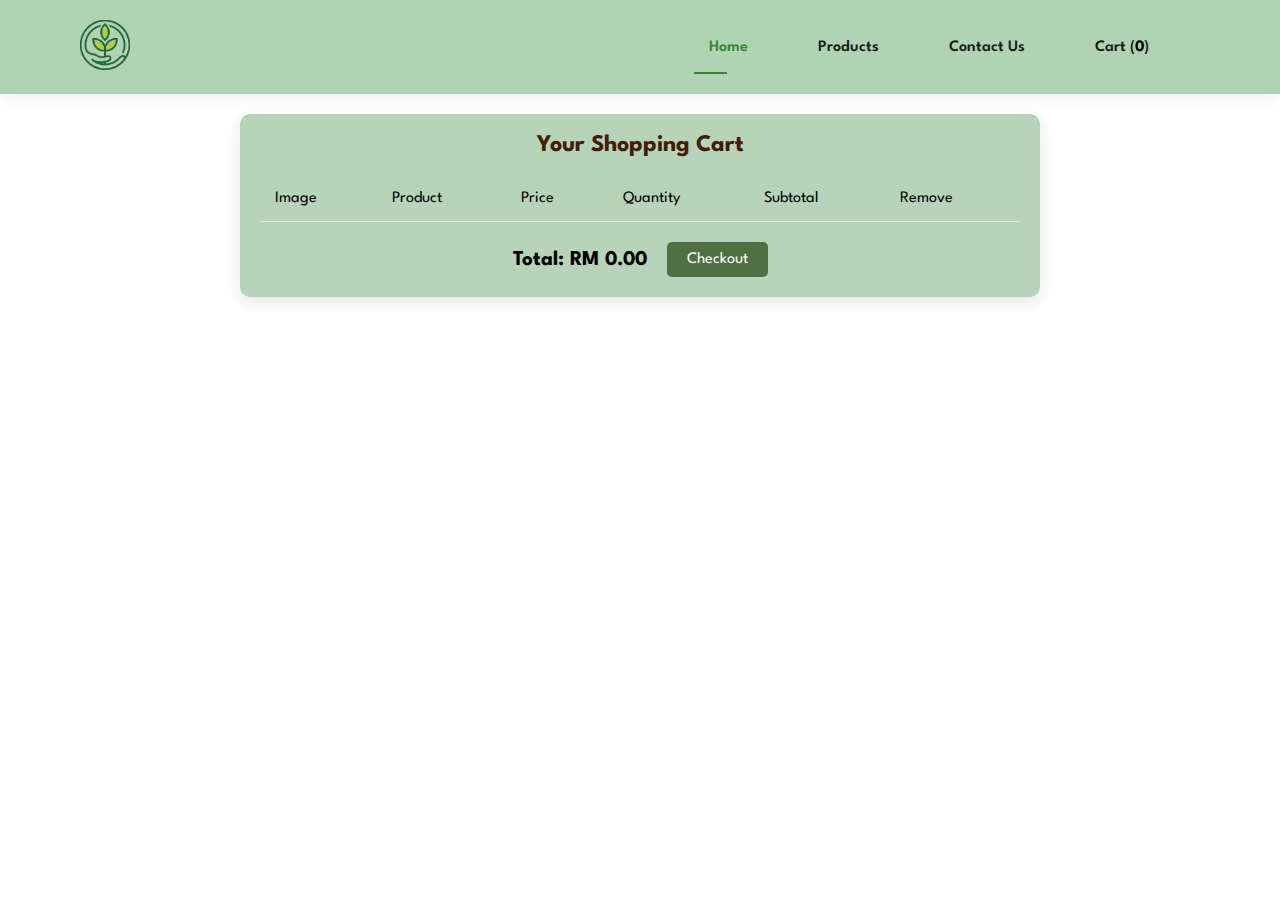
<file: cart.html>
<!DOCTYPE html>
<html lang="en">
<head>
    <meta charset="UTF-8">
    <meta name="viewport" content="width=device-width, initial-scale=1.0">
    <title>Ecobin Shopping Cart</title>
    <link rel="stylesheet" href="style.css">
    <link rel="stylesheet" href="https://pro.fontawesome.com/releases/v5.10.0/css/all.css"/>

</head>
<body>
    <section id="header">
        <a href="index.html"><img src="images/logo.png" width="50" class="logo" alt=""></a>
        <div>
            <ul id="navbar">
                <li><a class="active" href="index.html">Home</a></li>

                <li class="dropdown">
                <a href="products.html" class="dropbtn">Products</a>
                <div class="dropdown-content">
                    <a href="products.html?collection=All Products">All Products</a>
                    <a href="homebins.html">Home Bins</a>
                    <a href="corporatebins.html">Corporate Bins</a>
                    <a href="outdoorbins.html">Outdoor Bins</a>
                </div>
                </li>
                <li><a href="contact.html">Contact Us</a></li>
                <li><a href="cart.html">Cart (<span id="cart-count">0</span>)</a></li>
                <a href="#" id="close"><i class="far fa-times"></i></a>
            </ul>
        </div>
        <div id="mobile">
            <i id="bar" class="fas fa-outdent"></i>
        </div>
    </section>

    <section id="cart" class="section-p1">
        <h2>Your Shopping Cart</h2>
        <table width="100%">
            <thead>
                <tr>
                    <td>Image</td>
                    <td>Product</td>
                    <td>Price</td>
                    <td>Quantity</td>
                    <td>Subtotal</td>
                    <td>Remove</td>
                </tr>
            </thead>
            <tbody id="cart-items">
                <!-- Cart items will be dynamically added here -->
            </tbody>
        </table>
        <div id="cart-total">
            <div style="display: flex; justify-content: space-between; align-items: center;">
                <h3>Total: RM <span id="total-price">0</span></h3>
                <button id="checkout-button" onclick="checkout()">Checkout</button>
            </div>
        </div>
    </section>

    <script src="script.js"></script>

</body>
</html>
</file>
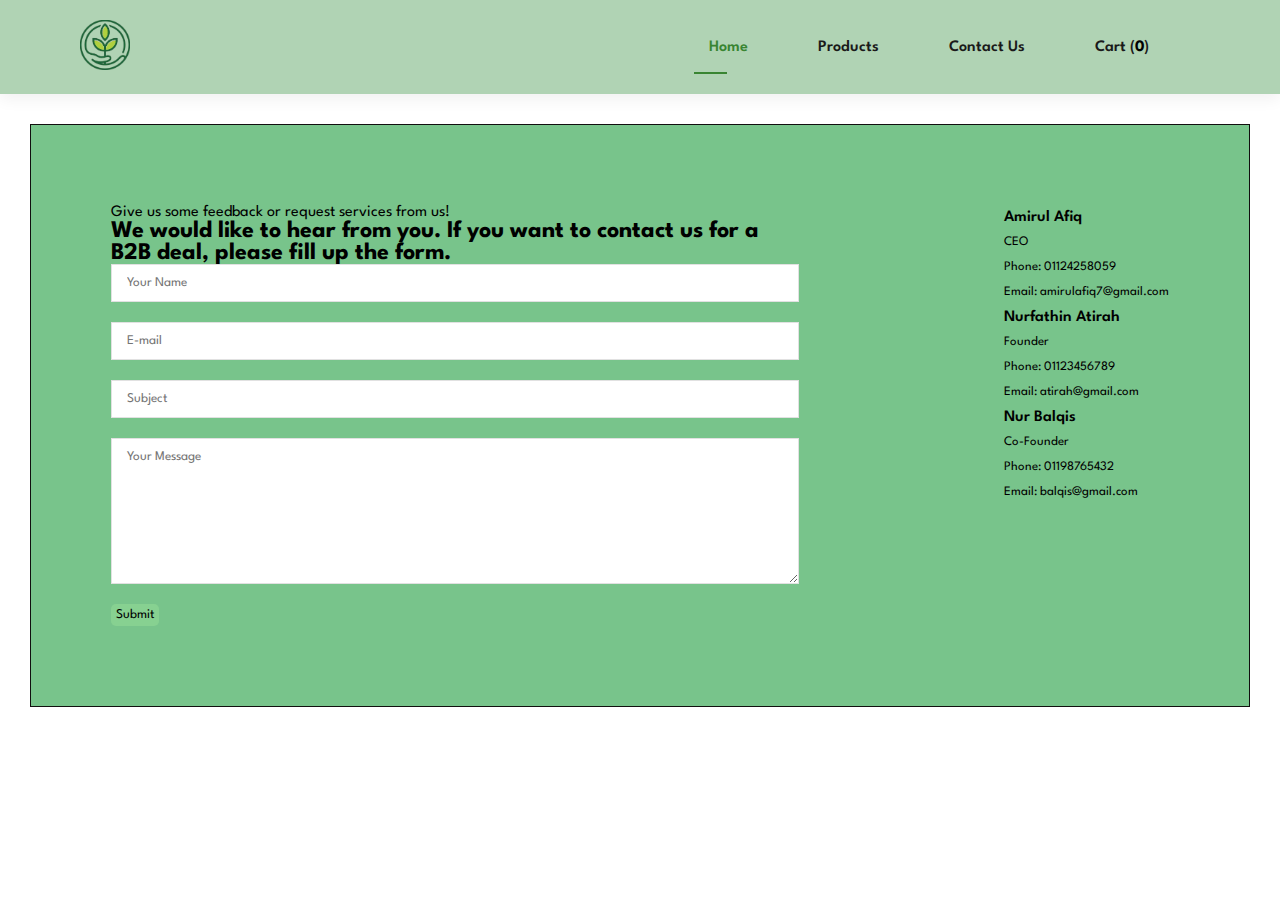
<file: contact.html>
<!DOCTYPE html>
<html lang="en">
<head>
    <meta charset="UTF-8">
    <meta name="viewport" content="width=device-width, initial-scale=1.0">
    <title>Ecobin Contact Us</title>
    <link rel="stylesheet" href="style.css">
    <link rel="stylesheet" href="https://pro.fontawesome.com/releases/v5.10.0/css/all.css"/>

</head>
<body>  

    <!-- Navigation Bar -->
    <section id="header">
        <a href="index.html"><img src="images/logo.png" width="50" class="logo" alt=""></a>
        <div>
            <ul id="navbar">
                <li><a class="active" href="index.html">Home</a></li>

                <li class="dropdown">
                <a href="products.html" class="dropbtn">Products</a>
                <div class="dropdown-content">
                    <a href="products.html?collection=All Products">All Products</a>
                    <a href="homebins.html">Home Bins</a>
                    <a href="corporatebins.html">Corporate Bins</a>
                    <a href="outdoorbins.html">Outdoor Bins</a>
                </div>
                </li>
                <li><a href="contact.html">Contact Us</a></li>
                <li><a href="cart.html">Cart (<span id="cart-count">0</span>)</a></li>
                <a href="#" id="close"><i class="far fa-times"></i></a>
            </ul>
        </div>
        <div id="mobile">
            <i id="bar" class="fas fa-outdent"></i>
        </div>
    </section>

    <section id="form-details">
        <form id="contact-form" onsubmit="return validateForm()">
            <span>Give us some feedback or request services from us!</span>
            <h2>We would like to hear from you. If you want to contact us for a B2B deal, please fill up the form.</h2>
            <input type="text" id="name" placeholder="Your Name" required>
            <input type="email" id="email" placeholder="E-mail" required>
            <input type="text" id="subject" placeholder="Subject" required>
            <textarea id="message" cols="30" rows="10" placeholder="Your Message" required></textarea>
            <button class="normal" type="submit">Submit</button>
        </form>
        <div class="people">
            <div>
                <p><span>Amirul Afiq</span> CEO<br>Phone: 01124258059<br>Email: amirulafiq7@gmail.com</p>
            </div>
            <div>
                <p><span>Nurfathin Atirah </span> Founder<br>Phone: 01123456789<br>Email: atirah@gmail.com</p>
            </div>
            <div>
                <p><span>Nur Balqis</span> Co-Founder<br>Phone: 01198765432<br>Email: balqis@gmail.com</p>
            </div>
        </div>
    </section>

    <script src="script.js"></script>
    <script src="scriptAJAX.js"></script>
</body>
</html>
</file>
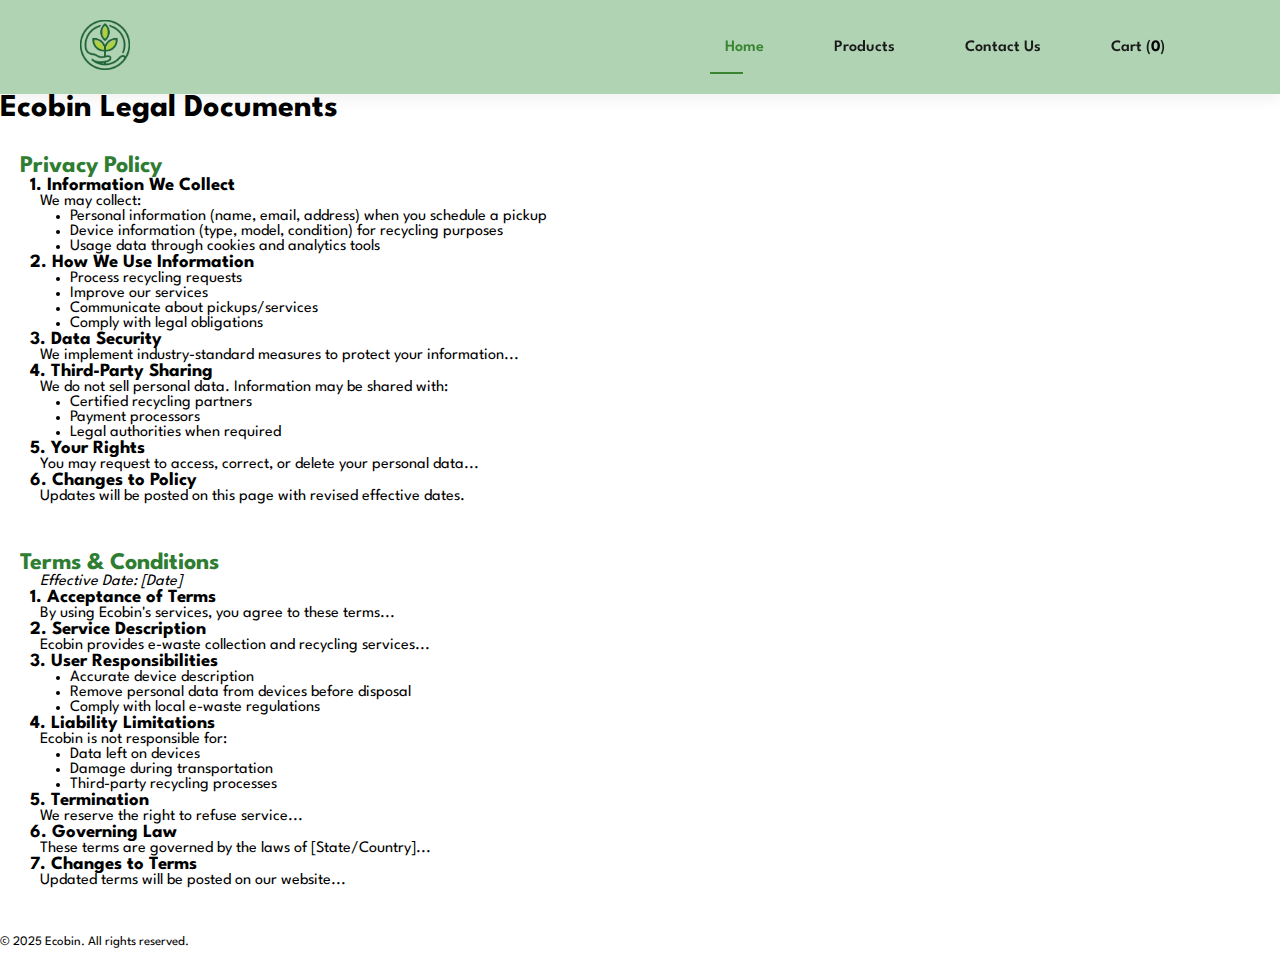
<file: terms.html>
<!DOCTYPE html>
<html lang="en">
<head>
    <meta charset="UTF-8">
    <link rel="stylesheet" href="style.css">
    <title>Ecobin - Legal Documents</title>
</head>
<body>

    <section id="header">
        <a href="index.html"><img src="images/logo.png" width="50" class="logo" alt=""></a>
        <div>
            <ul id="navbar">
                <li><a class="active" href="index.html">Home</a></li>

                <li class="dropdown">
                <a href="products.html" class="dropbtn">Products</a>
                <div class="dropdown-content">
                    <a href="products.html?collection=All Products">All Products</a>
                    <a href="homebins.html">Home Bins</a>
                    <a href="corporatebins.html">Corporate Bins</a>
                    <a href="outdoorbins.html">Outdoor Bins</a>
                </div>
                </li>
                <li><a href="contact.html">Contact Us</a></li>
                <li><a href="cart.html">Cart (<span id="cart-count">0</span>)</a></li>
                <a href="#" id="close"><i class="far fa-times"></i></a>
            </ul>
        </div>
        <div id="mobile">
            <i id="bar" class="fas fa-outdent"></i>
        </div>
    </section>

    <h1>Ecobin Legal Documents</h1>

    <!-- Privacy Policy Section -->
    <section class="legal">
        <h2>Privacy Policy</h2>
        

        <h3>1. Information We Collect</h3>
        <p>We may collect:</p>
        <ul>
            <li>Personal information (name, email, address) when you schedule a pickup</li>
            <li>Device information (type, model, condition) for recycling purposes</li>
            <li>Usage data through cookies and analytics tools</li>
        </ul>

        <h3>2. How We Use Information</h3>
        <ul>
            <li>Process recycling requests</li>
            <li>Improve our services</li>
            <li>Communicate about pickups/services</li>
            <li>Comply with legal obligations</li>
        </ul>

        <h3>3. Data Security</h3>
        <p>We implement industry-standard measures to protect your information...</p>

        <h3>4. Third-Party Sharing</h3>
        <p>We do not sell personal data. Information may be shared with:</p>
        <ul>
            <li>Certified recycling partners</li>
            <li>Payment processors</li>
            <li>Legal authorities when required</li>
        </ul>

        <h3>5. Your Rights</h3>
        <p>You may request to access, correct, or delete your personal data...</p>

        <h3>6. Changes to Policy</h3>
        <p>Updates will be posted on this page with revised effective dates.</p>
    </section>

    <!-- Terms & Conditions Section -->
    <section class="legal">
        <h2>Terms & Conditions</h2>
        
        <p><em>Effective Date: [Date]</em></p>

        <h3>1. Acceptance of Terms</h3>
        <p>By using Ecobin's services, you agree to these terms...</p>

        <h3>2. Service Description</h3>
        <p>Ecobin provides e-waste collection and recycling services...</p>

        <h3>3. User Responsibilities</h3>
        <ul>
            <li>Accurate device description</li>
            <li>Remove personal data from devices before disposal</li>
            <li>Comply with local e-waste regulations</li>
        </ul>

        <h3>4. Liability Limitations</h3>
        <p>Ecobin is not responsible for:</p>
        <ul>
            <li>Data left on devices</li>
            <li>Damage during transportation</li>
            <li>Third-party recycling processes</li>
        </ul>

        <h3>5. Termination</h3>
        <p>We reserve the right to refuse service...</p>

        <h3>6. Governing Law</h3>
        <p>These terms are governed by the laws of [State/Country]...</p>

        <h3>7. Changes to Terms</h3>
        <p>Updated terms will be posted on our website...</p>
    </section>

    <footer>
        <p>© 2025 Ecobin. All rights reserved.</p>
    </footer>
</body>
</html>
</file>
<file: style.css>
@import url('https://fonts.googleapis.com/css2?family=Spartan:wght@100;200;300;400;500;600;700;800;900&display=swap');

html {
    scroll-behavior: smooth;
}

* {
    margin: 0;
    padding: 0;
    box-sizing: border-box;
    font-family: 'Spartan',sans-serif;
}

#header {
    display: flex;
    align-items: center;
    justify-content: space-between;
    padding: 20px 80px;
    background: #b0d3b4;
    box-shadow: 0 5px 15px rgba(0, 0, 0, 0.06);
    z-index: 999;
    position: sticky;
    top: 0;
}

#navbar {
    display: flex;
    align-items: center;
    justify-content: center;
}

#navbar li {
    list-style: none;
    padding: 0 20px;
    position: relative;
}

#navbar li a {
    text-decoration: none;
    font-size: 16px;
    font-weight: 600;
    color: #1a1a1a;
}

#navbar li a:hover,
#navbar li a.active {
    color: #398532;
}

#cart-count {
    color:#000000;
}

#navbar li a:hover::after,
#navbar li a.active::after {
    content: "";
    width: 30%;
    height: 2px;
    background: #398532;
    position: absolute;
    bottom: -4px;
    left: 20px;
}

/* Style for the dropdown menu under Products */
#navbar .dropdown-content {
    position: absolute;
    background-color: #b7d3ba;
    min-width: 160px;
    z-index: 1;
    box-shadow: 0px 8px 16px rgba(0, 0, 0, 0.2);
    list-style-type: none;
    padding: 10px;
    margin-top: 15px;
    opacity: 0;
    visibility: hidden;
    transition: opacity 0.5s ease, visibility 0.5s ease; /* Smooth fade */
}

#navbar li:hover .dropdown-content {
    opacity: 1;
    visibility: visible;
}

#navbar li a {
    text-decoration: none;
    padding: 15px;
    display: inline-block;
}

#navbar .dropdown-content a:hover {
    background-color: #ddd;
}

.legal {
    margin-bottom: 3rem;
}

.legal h2 {
    color: #2E7D32;
    margin-left: 20px;
    margin-top: 2rem;
}

.legal h3 {
    color: #000000; 
    margin-left: 30px;
}

.legal p {
    margin-left: 40px;
}

.legal ul {
    margin-left: 70px;
}

#mobile {
    display: none;
}

#hero {
    background-image: url(images/frontimage.png);
    width: 100%;
    height: 90vh;
    background-size: cover;
    background-position: top 25% right 0;
    padding: 0 80px;
    display: flex;
    flex-direction: column;
    align-items: flex-start;
    justify-content: center;
}

#hero #best-selling-btn {
    background-color: #337038; 
    color: white; 
    padding: 12px 24px; 
    border: none; 
    border-radius: 5px;
    font-size: 20px; 
    font-weight: bold; 
    cursor: pointer; 
    margin-top: 20px;  
}

#hero #best-seller-btn:hover {
    background-color: #3e833e; 
    transition: background-color 0.3s ease;
}

#hero h4 {
    text-decoration: underline;
    text-decoration-color: rgb(16, 80, 19);
    text-decoration-thickness: 4.5px; 
    font-size: 40px;
    padding-bottom: 15px;
}

#hero h2 {
    text-shadow: 2px 2px #000000;
    color: rgb(58, 145, 41);
}

#hero h1 {
    color: rgb(250, 223, 201);
}


#product1 {
    background: #dae7d6;
    padding-top: 40px;
    text-align: center;
}

#product1 .pro-container {
    display: flex;
    justify-content: center;
    padding-top: 20px;
    gap: 30px;
    flex-wrap: wrap;
}

#product1 .pro {
    width: 20%;
    min-width: 250px;
    padding: 10px 12px;
    border: 1px solid rgb(179, 211, 176);
    border-radius: 25px;
    cursor: pointer;
    box-shadow: 20px 20px 30px rgba(0, 0, 0, 0.02);
    margin: 15px 0;
    position: relative;
}

#product1 .pro img {
    border-radius: 25px;
    width: 100%;
}

#product1 .pro .des {
    padding: 10px 0;
}


.add-to-cart {
    background-color: #78c48b;
    color: #fff;
    padding: 10px 20px;
    border: none;
    border-radius: 50px;
    cursor: pointer;
    text-decoration: none;
    font-weight: 400;
  
}

.add-to-cart:hover {
    background-color: #3ca02f;
}


#form-details {
    display: flex;
    background: #78c48b;
    justify-content: space-between;
    margin: 30px;
    padding: 80px;
    border: 1px solid #110f0f;
}

#form-details form {
    width: 65%;
    display: flex;
    flex-direction: column;
    align-items: flex-start;
}

#form-details form input,
#form-details form textarea {
    width: 100%;
    padding: 12px 15px;
    outline: none;
    margin-bottom: 20px;
    border:  1px solid #e1e1e1;
}

#form-details form button {
    background-color: #87d191;
    color: #000000;
    padding: 5px;
    border-radius: 5px;
}

#form-details .people div p {
    margin: 0;
    font-size: 13px;
    line-height: 25px;
}

#form-details .people div span {
    display: block;
    color: #000;
    font-size: 16px;
    font-weight: 600;
}

#page-header {
    width: 100%;
    height: 10vh;
    box-shadow: 0 5px 15px rgba(0, 0, 0, 0.06);
    display: flex;
    justify-content: center;
    text-align: center;
    flex-direction: column;
    padding: 14px;
}


@media (max-width: 799px) {
    .section-p1 {
        padding: 40px 40px;
    } 

    #navbar {
        display: flex;
        flex-direction: column;
        align-items: flex-start;
        justify-content: flex-start;
        position: fixed;
        top: 0;
        right: -300px;
        height: 100vh;
        width: 300px;
        background-color: #E3E6F3;
        box-shadow: 0 40px 60px rgba(0, 0, 0, 0.1);
        padding: 80px 0 0 10px;
        transition: 0.3s;
    }

    #navbar.active {
        right: 0px;
    }

    #navbar li {
        margin-bottom: 25px;
    }

    #mobile {
        display: flex;
        align-items: center;
    }

    #mobile i {
        color: #1a1a1a;
        font-size: 24px;
        padding-left: 20px;
    }

    #close {
        display: initial;
        position: absolute;
        top: 30px;
        left: 30px;
        color: #222;
        font-size: 24px;
    }

    #lg-bag {
        display: none;
    }

    #hero {
        height: 70vh;
        padding: 0 80px;
        background-position: top 30% right 30%;
    }

    #feature {
        justify-content: center;
    }

    #feature .fe-box {
        margin: 15px 15px;
    }

    #product1 .pro-container {
        justify-content: center;
    }

    #product1 .pro {
        margin: 15px;
    }

    #banner {
        height: 20vh;
    }

    #sm-banner .banner-box {
        min-height: 100%;
        height: 30vh;
    }

    #banner3 {
        padding: 0 40px;
    }

    #banner3 .banner-box {
        width: 28%;
    }

    #newsletter .form {
        width: 70%;
    }

    /* Contact Page */
    #form-details {
        padding: 40px;
    }

    #form-details form {
        width: 50%;
    }
}

.notification {
    position: fixed;
    top: 20px;
    right: 20px;
    background-color: #b1c2a9;
    color: #fff;
    padding: 10px 20px;
    border-radius: 5px;
    z-index: 1000;
    transition: opacity 0.5s ease;
}


#cart {
    padding: 20px;
    background-color: #85533e;
    border-radius: 10px;
    box-shadow: 0 5px 15px rgba(0, 0, 0, 0.1);
}

#cart h2 {
    text-align: center;
    margin-bottom: 20px;
    color: #441e04;
}

table {
    width: 100%;
    border-collapse: collapse;
}

table th, table td {
    padding: 15px;
    text-align: left;
    border-bottom: 1px solid #e2e9e1;
}

table th {
    background-color: #f5a3a3;
    color: #fff;
}

table img {
    width: 70px; 
    border-radius: 5px;
}

button {
    background-color: #4f7043;
    color: #fff;
    border: none;
    border-radius: 50px;
    padding: 5px 10px;
    cursor: pointer;
    transition: background-color 0.3s;
}

button:hover {
    background-color: #3b5333;

}


#cart-count {
    font-weight: bold;
    color: black;
}


.remove-button {
    background: none;
    border: none;
    color: #df5353;
    font-size: 20px;
    cursor: pointer;
    transition: color 0.3s;
    font-weight: bold;
}

.remove-button:hover {
    color: #441e04;
}


#cart {
    display: flex; 
    flex-direction: column; 
    align-items: center; 
    padding: 20px;
    background-color: #b7d3ba;
    border-radius: 10px;
    box-shadow: 0 5px 15px rgba(0, 0, 0, 0.1);
    margin: 20px auto; 
    max-width: 800px; 
}


table {
    width: 100%; 
    border-collapse: collapse; 
}

table th, table td {
    padding: 15px; 
    text-align: left; 
    border-bottom: 1px solid #e2e9e1; 
}

table th {
    background-color: #f5a3a3;
    color: #fff; 
}

#cart-total {
    margin-top: 20px; 
    text-align: right; 
    font-size: 18px; 
    font-weight: bold; 
}

#checkout-button {
    background-color: #4f7043;
    color: #fff;
    padding: 10px 20px; 
    border: none; 
    border-radius: 5px; 
    cursor: pointer; 
    font-size: 16px; 
    margin-left: 20px; 
}

#checkout-button:hover {
    background-color: #405a36; 
}


.modal {
    display: none;
    position: fixed; 
    z-index: 1000; 
    left: 0;
    top: 0;
    width: 100%; 
    height: 100%;
    overflow: auto; 
    background-color: rgba(0, 0, 0, 0.5); 
}

.modal-content {
    background-color: #fefefe; 
    margin: 5% auto; 
    padding: 20px;
    border: 1px solid #888; 
    width: 80%; 
    border-radius: 10px; 
    box-shadow: 0 4px 8px rgba(0, 0, 0, 0.2); 
}

.close-button {
    color: #aaa; 
    float: right; 
    font-size: 28px; 
    font-weight: bold; 
}

.close-button:hover,
.close-button:focus {
    color: black; 
    text-decoration: none; 
    cursor: pointer; 
}


.modal-body {
    display: flex;
}

.modal-image {
    width: 50%; 
    border-radius: 10px; 
}

.modal-details {
    padding-left: 20px; 
    width: 50%; 
    text-align: center; 
}

.modal-details h2 {
    margin: 0;
    text-align: auto;
    line-height: 5.0; 
    font-weight: bolder;
}

.modal-details p {
    margin: 10px 0; 
    text-align: center;
    line-height: 2.0;
    margin-left: 20px;
    margin-bottom: 10px;
}

#modal-product-price{
    font-weight: bold;
    font-size: larger;
    line-height: 5.0;
}

#add-to-cart-button {
    background-color: #4f7043; 
    color: black; 
    padding: 16px; 
    border: none; 
    border-radius: 5px; 
    cursor: pointer; 
    width: 100%;
    font-weight: 500;
    
}

#add-to-cart-button:hover {
    background-color: #374e2f;
}

#newsletter{
  display: flex;
  flex-wrap: wrap;
  justify-content: space-between;
  align-items: center;
  background-image: url("./images/banner.png");
  background-repeat: no-repeat;
  background-position: 20% 30%;
  width: 100%;
  height: 20vh;
  background-size: cover;
}

#newsletter h4{
  font-size: 22px;
  font-weight: 700;
  color: #1b0d0d;
  margin-left: 3cm;
}
#newsletter p{
  font-size: 14px;
  margin-left: 3cm;
  margin-right: 3cm;
  font-weight: 600;
  color: #59626e;
}
#newsletter p span{
  color: #3b2c07;
}

#newsletter2{
  display: flex;
  flex-wrap: wrap;
  justify-content: space-between;
  align-items: center;
  background-image: url("./images/banner2.png");
  background-repeat: no-repeat;
  background-position: 20% 30%;
  width: 100%;
  height: 20vh;
  background-size: cover;
}

#newsletter2 h4{
  font-size: 22px;
  font-weight: 700;
  color: #1b0d0d;
  margin-left: 3cm;
}
#newsletter2 p{
  font-size: 14px;
  margin-left: 3cm;
  margin-right: 3cm;
  font-weight: 600;
  color: #59626e;
}
#newslette2r p span{
  color: #3b2c07;
}

#organizational{
  display: flex;
  flex-wrap: wrap;
  justify-content: space-between;
  align-items: center;
  background-image: url("./images/org.png");
  background-repeat: no-repeat;
  background-position: 20% 30%;
  width: 100%;
  height: 100vh;
  background-size: cover;
}

footer{
  display: flex;
  flex-wrap: wrap;
  justify-content: space-between;
}
footer .col{
  display: flex;
  margin-left: 2cm;
  margin-right: 2cm;
  flex-direction: column;
  align-items: flex-start;
  margin-bottom: 20px;
}
footer .logo{
  margin-bottom: 30px;
  height: 20%;
  margin-left: 2cm;
  margin-top: 1cm;
}
footer h4{
  font-size: 14px;
  padding-bottom: 20px;
}
footer p{
  font-size: 13px;
  margin: 0 0 20px 0;
}
footer a{
  font-size: 13px;
  text-decoration: none;
  color: #222;
  margin-bottom: 10px;
}
footer .install .row img{
  border: 1px solid #088178;
  border-radius: 4px;
}
footer .install img{
  margin: 10px 10px 15px 0;
}
footer .follow i{
  color: #465b52;
  padding-right: 4px;
  cursor: pointer;
}
footer .follow i:hover,
footer .col a:hover{
 color: #088178;
}
footer .copyright{
  width: 100%;
  text-align: center;
}
</file>
